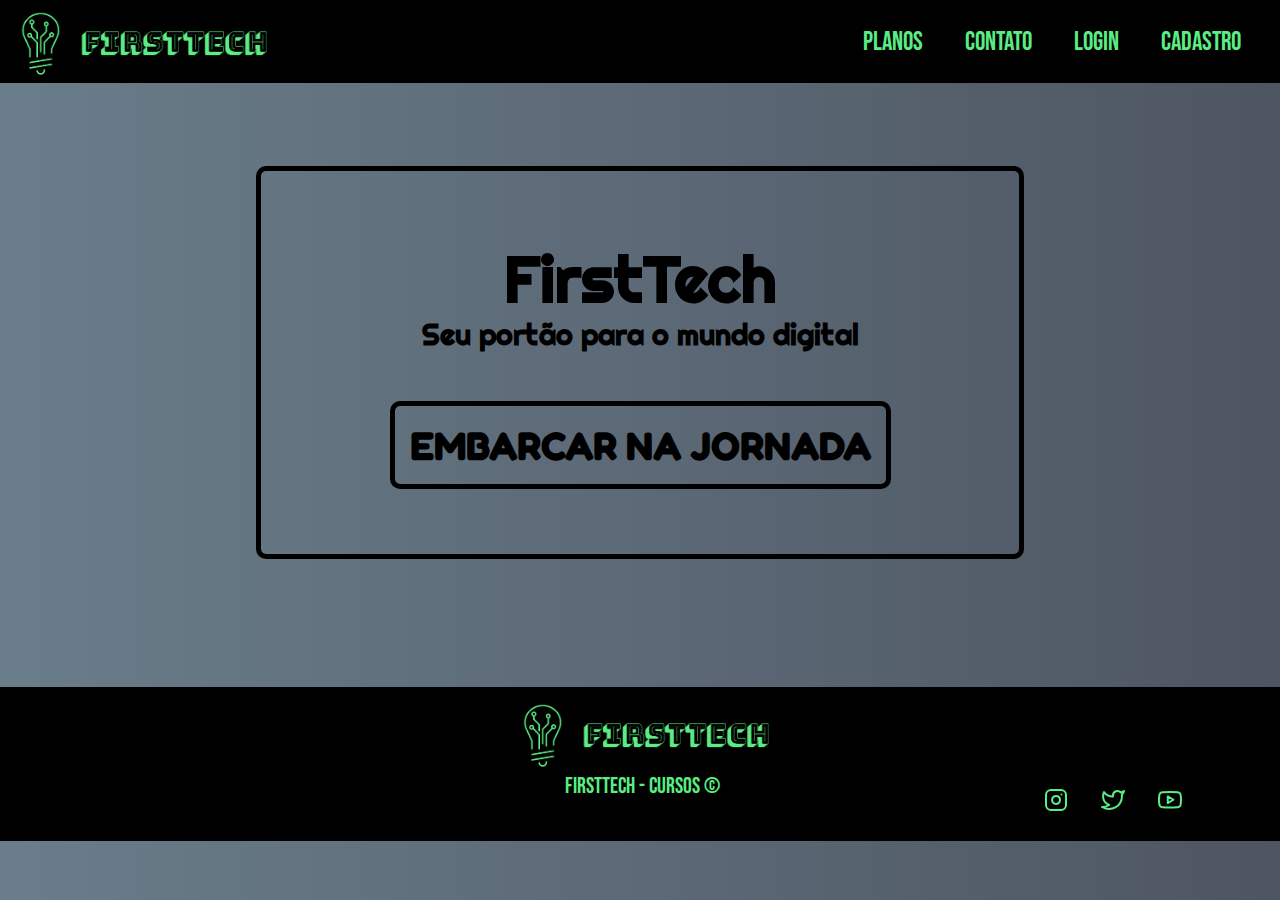
<file: index.html>
<!DOCTYPE html>
<html lang="pt-br">

<head>
    <meta charset="UTF-8">
    <meta http-equiv="X-UA-Compatible" content="IE=edge">
    <meta name="viewport" content="width=device-width, initial-scale=1.0">

    <!-- LINKS REFERENTES A CSS -->
    <link rel="stylesheet" href="reset.css">
    <link rel="stylesheet" href="style.css">

    <!-- LINKS REFERENTES A FONTE DO HEADER E FOOTER-->
    <!-- teste -->
    <link rel="preconnect" href="https://fonts.googleapis.com">
    <link rel="preconnect" href="https://fonts.gstatic.com" crossorigin>
    <link href="https://fonts.googleapis.com/css2?family=Bebas+Neue&display=swap" rel="stylesheet">

    <!-- LINKS REFERENTES A FONTE DOS TITULOS DA PAGINA-->
    <link rel="preconnect" href="https://fonts.googleapis.com">
    <link rel="preconnect" href="https://fonts.gstatic.com" crossorigin>
    <link href="https://fonts.googleapis.com/css2?family=Righteous&display=swap" rel="stylesheet">

    <!-- LINKS REFERENTES A FONTE DO CONTEUDO NO MAIN-->
    <link rel="preconnect" href="https://fonts.googleapis.com">
    <link rel="preconnect" href="https://fonts.gstatic.com" crossorigin>
    <link href="https://fonts.googleapis.com/css2?family=Fredoka:wght@300&display=swap" rel="stylesheet">

    <!-- TITULO DA PAGINA -->
    <title>Home - FirstTech</title>
</head>

<body>
    <div>
        <header>
            <nav>
                <a href="index.html"><img class="logo" src="imagens/logo.png" alt="Logo da FirstTech"></a>
                <ul class="menu-navegacao">
                    <li><a href="planos.html">Planos</a></li>
                    <li><a href="contato.html">Contato</a></li>
                    <!-- NO FUTURO, DEIXAR OS PLANOS E O CONTATO AFASTADOS DO LOGIN E CADASTRO -->
                    <li><a href="login.html">Login</a></li>
                    <li><a href="cadastro.html">Cadastro</a></li>
                </ul>
            </nav>

        </header>
    </div>

    <div>
        <main>
            <div class="centro-pagina">
                <h1 class="titulos">FirstTech</h1>
                <h2 class="titulos">Seu portão para o mundo digital</h2>
                <div class=descricao> <!--Adicionei esta div para modificar o botao 06-01-->
                    <p><a href="cadastro.html">EMBARCAR NA JORNADA</a></p>
                </div>
            </div>
            

        </main>
    </div>

    <div>
        <footer>
            <div class="copyright">
                <img class="logo" src="imagens/logo.png" alt="Logo-Firstech">
                <h3>FirstTech - Cursos ©</h3>
            </div>

            <nav>
                <ul>
                    <!-- LOGOS DE REDES SOCIAIS -->
                    <li><a target=" _blank" href="https://www.instagram.com/"><img src="imagens/instagram.svg"
                                alt="Logo-instagram"></a></li>
                    <li><a target="_blank" href="https://twitter.com/"><img src="imagens/twitter.svg"
                                alt="Logo-twitter"></a></li>
                    <li><a target="_blank" href="https://youtube.com/"><img src="imagens/youtube.svg"
                                alt="Logo-youtube"></a></li>
                </ul>
            </nav>
        </footer>
    </div>
</body>

</html>
</file>
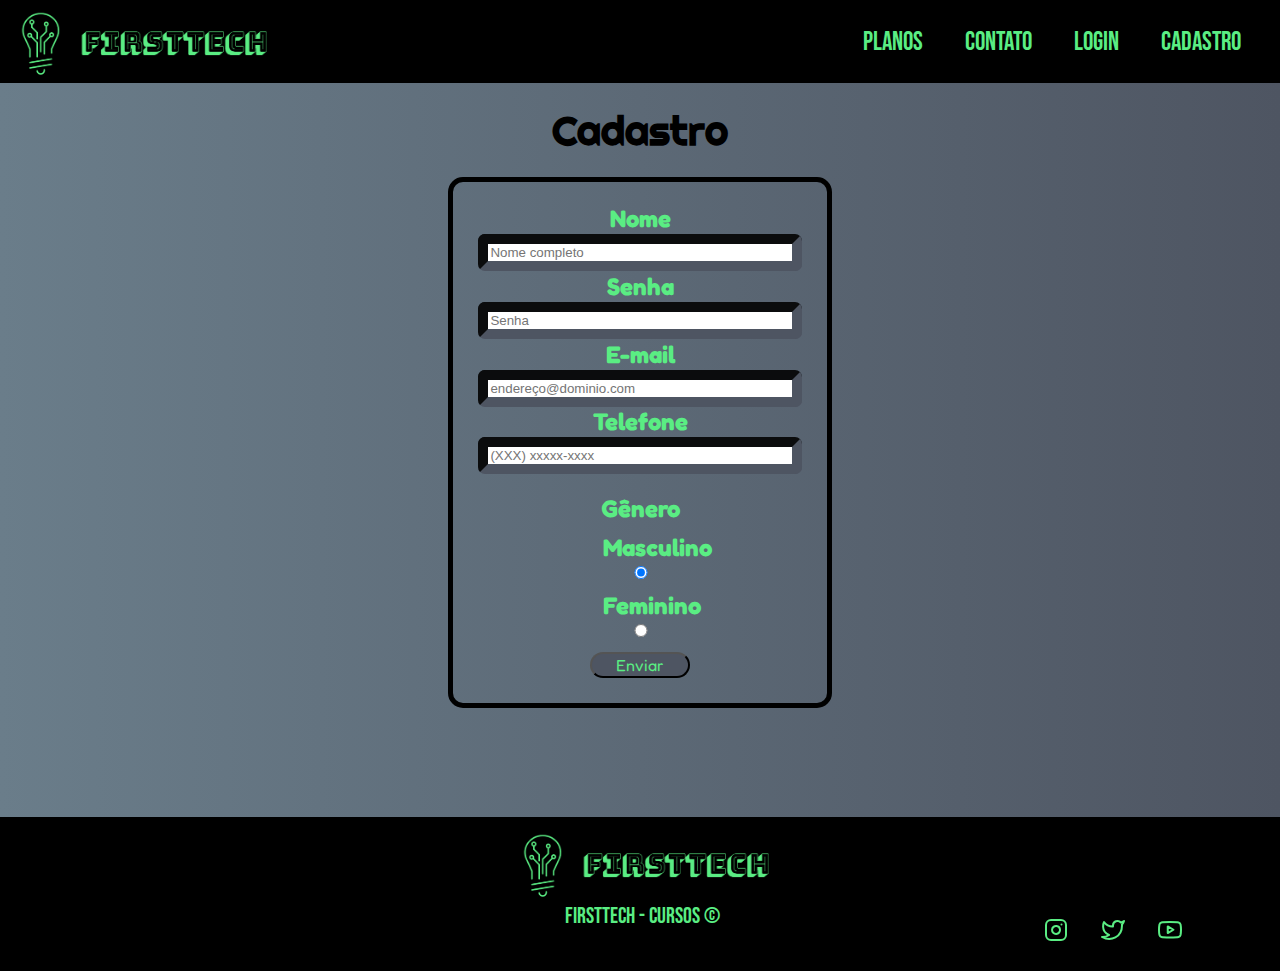
<file: cadastro.html>
<!DOCTYPE html>
<html lang="pt-br">

<head>
    <meta charset="UTF-8">
    <meta http-equiv="X-UA-Compatible" content="IE=edge">
    <meta name="viewport" content="width=device-width, initial-scale=1.0">

    <!-- LINKS REFERENTES A CSS -->
    <link rel="stylesheet" href="reset.css">
    <link rel="stylesheet" href="style.css">

    <!-- LINKS REFERENTES A FONTE DO HEADER E FOOTER-->
    <link rel="preconnect" href="https://fonts.googleapis.com">
    <link rel="preconnect" href="https://fonts.gstatic.com" crossorigin>
    <link href="https://fonts.googleapis.com/css2?family=Bebas+Neue&display=swap" rel="stylesheet">

    <!-- LINKS REFERENTES A FONTE DOS TITULOS DA PAGINA-->
    <link rel="preconnect" href="https://fonts.googleapis.com">
    <link rel="preconnect" href="https://fonts.gstatic.com" crossorigin>
    <link href="https://fonts.googleapis.com/css2?family=Righteous&display=swap" rel="stylesheet">

    <!-- LINKS REFERENTES A FONTE DO CONTEUDO NO MAIN-->
    <link rel="preconnect" href="https://fonts.googleapis.com">
    <link rel="preconnect" href="https://fonts.gstatic.com" crossorigin>
    <link href="https://fonts.googleapis.com/css2?family=Fredoka:wght@300&display=swap" rel="stylesheet">

    <!-- TITULO DA PAGINA -->
    <title>Cadastro - FirstTech</title>
</head>

<body>
    <div>
        <header>
            <nav>
                <a href="index.html"><img class="logo" src="imagens/logo.png" alt="Logo da FirstTech"></a>
                <ul class="menu-navegacao">
                    <li><a href="planos.html">Planos</a></li>
                    <li><a href="contato.html">Contato</a></li>
                    <!-- NO FUTURO, DEIXAR OS PLANOS E O CONTATO AFASTADOS DO LOGIN E CADASTRO -->
                    <li><a href="login.html">Login</a></li>
                    <li><a href="cadastro.html">Cadastro</a></li>
                </ul>
            </nav>

        </header>
    </div>

    <div>
        <main>
            <h1 class="titulos titulo-formulario">Cadastro</h1>

            <div class="tela-formulario">
                <form class="formulario-cadastro">
                    <label for="nome-cadastro">Nome</label>
                    <input type="text" id="nome-cadastro" required placeholder="Nome completo">

                    <label for="senha-cadastro">Senha</label>
                    <input type="password" id="senha-cadastro" required placeholder="Senha">

                    <label for="email-cadastro">E-mail</label>
                    <input type="email" id="email-cadastro" required placeholder="endereço@dominio.com">

                    <label for="telefone-cadastro">Telefone</label>
                    <input type="tel" id="telefone-cadastro" required placeholder="(XXX) xxxxx-xxxx">


                    <fieldset>
                        <legend>Gênero</legend>
                        <label>Masculino</label>
                        <input type="radio" id="genero-masculino" name="genero" checked>
                        <!--no futuro, deixar os radio button um na frente do outro em vez de deixar um em baixo do outro-->
                        <label>Feminino</label>
                        <input type="radio" id="genero-feminino" name="genero">

                    </fieldset>

                    <button class="botao-formulario" id="botao-cadastro">Enviar</button>

                </form>
            </div>

        </main>
    </div>

    <div>
        <footer>
            <div class="copyright">
                <img class="logo" src="imagens/logo.png" alt="Logo-Firstech">
                <h3>FirstTech - Cursos ©</h3>
            </div>

            <nav>
                <ul>
                    <!-- LOGOS DE REDES SOCIAIS -->
                    <li><a target="_blank" href="https://www.instagram.com/"><img src="imagens/instagram.svg"
                                alt="Logo-instagram"></a></li>
                    <li><a target="_blank" href="https://twitter.com/"><img src="imagens/twitter.svg"
                                alt="Logo-twitter"></a></li>
                    <li><a target="_blank" href="https://youtube.com/"><img src="imagens/youtube.svg"
                                alt="Logo-youtube"></a></li>
                </ul>
            </nav>
        </footer>
    </div>
    
    <script src="cadastro.js"></script>

</body>

</html>
</file>
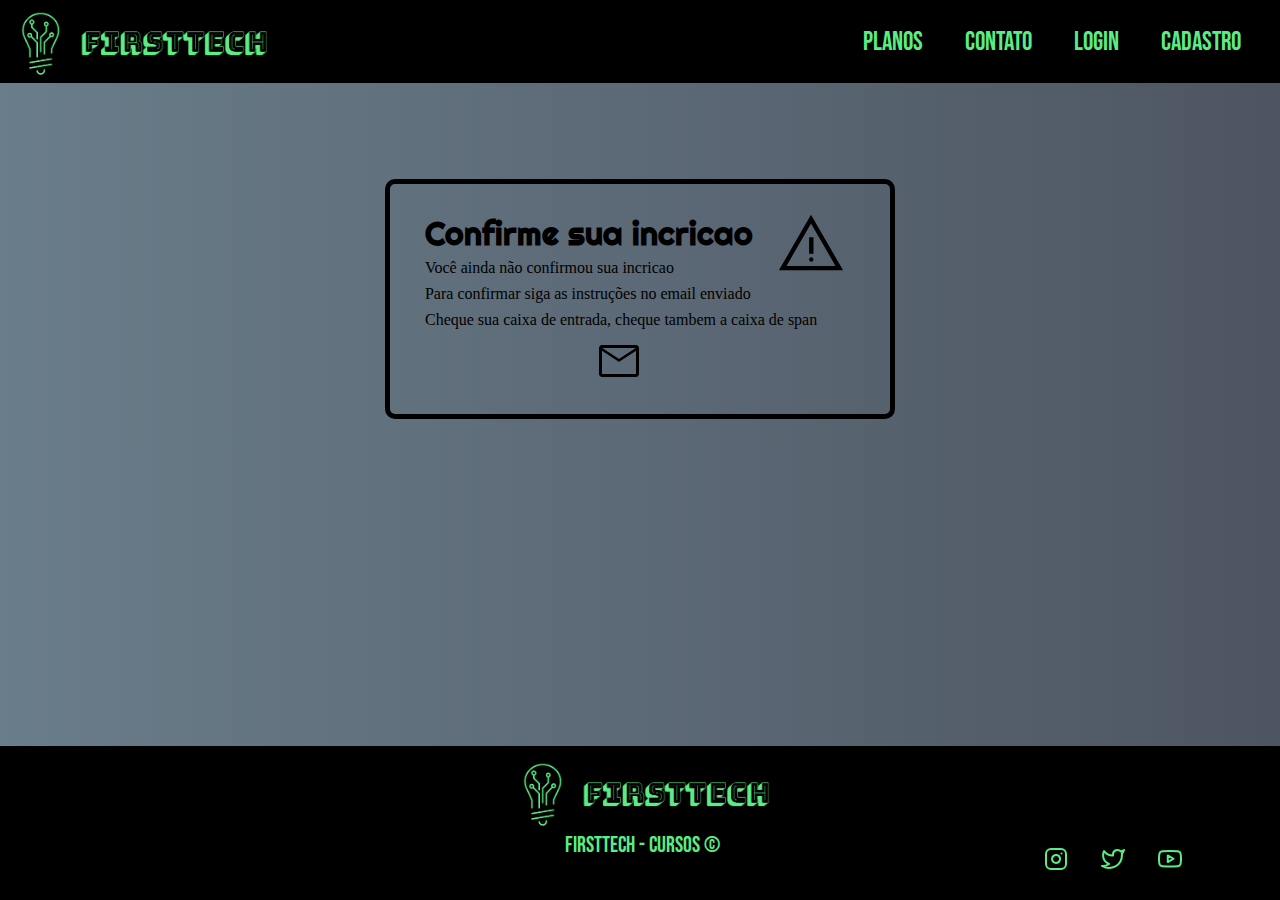
<file: confirmar_email.html>
<!DOCTYPE html>
<html lang="pt-br">

<head>
    <meta charset="UTF-8">
    <meta http-equiv="X-UA-Compatible" content="IE=edge">
    <meta name="viewport" content="width=device-width, initial-scale=1.0">

    <!-- LINKS REFERENTES A CSS -->
    <link rel="stylesheet" href="reset.css">
    <link rel="stylesheet" href="style.css">
    <link rel="stylesheet" href="footer-fixo.css">

    <!-- LINKS REFERENTES A FONTE DO HEADER E FOOTER-->
    <link rel="preconnect" href="https://fonts.googleapis.com">
    <link rel="preconnect" href="https://fonts.gstatic.com" crossorigin>
    <link href="https://fonts.googleapis.com/css2?family=Bebas+Neue&display=swap" rel="stylesheet">

    <!-- LINKS REFERENTES A FONTE DOS TITULOS DA PAGINA-->
    <link rel="preconnect" href="https://fonts.googleapis.com">
    <link rel="preconnect" href="https://fonts.gstatic.com" crossorigin>
    <link href="https://fonts.googleapis.com/css2?family=Righteous&display=swap" rel="stylesheet">

    <!-- LINKS REFERENTES A FONTE DO CONTEUDO NO MAIN-->
    <link rel="preconnect" href="https://fonts.googleapis.com">
    <link rel="preconnect" href="https://fonts.gstatic.com" crossorigin>
    <link href="https://fonts.googleapis.com/css2?family=Fredoka:wght@300&display=swap" rel="stylesheet">

    <!-- TITULO DA PAGINA -->
    <title>Contatos - FirstTech</title>
</head>

<body>
    <div>
        <header>
            <nav>
                <a href="index.html"><img class="logo" src="imagens/logo.png" alt="Logo da FirstTech"></a>
                <ul class="menu-navegacao">
                    <li><a href="planos.html">Planos</a></li>
                    <li><a href="contato.html">Contato</a></li>
                    <!-- NO FUTURO, DEIXAR OS PLANOS E O CONTATO AFASTADOS DO LOGIN E CADASTRO -->
                    <li><a href="login.html">Login</a></li>
                    <li><a href="cadastro.html">Cadastro</a></li>
                </ul>
            </nav>

        </header>
    </div>

    <div>
        <main>
            <div class="mensagem-validacao">

                <img class="logo-warning" src="imagens/warning.svg" alt="logo warning">

                <h1 class="titulos">Confirme sua incricao</h1>

                <span class="texto-span">Você ainda não confirmou sua incricao <br></span>
                <span class="texto-span">Para confirmar siga as instruções no email enviado</span>
                <span class="texto-span">Cheque sua caixa de entrada, cheque tambem a caixa de span</span>
                <a href="https://mail.google.com/mail/u/0/?tab=im#inbox"><img src="imagens/logo email.png"></a>
            </div>
        </main>
    </div>

    <div>
        <footer>
            <div class="copyright">
                <img class="logo" src="imagens/logo.png" alt="Logo-Firstech">
                <h3>FirstTech - Cursos ©</h3>
            </div>

            <nav>
                <ul>
                    <!-- LOGOS DE REDES SOCIAIS -->
                    <li><a target="_blank" href="https://www.instagram.com/"><img src="imagens/instagram.svg"
                                alt="Logo-instagram"></a></li>
                    <li><a target="_blank" href="https://twitter.com/"><img src="imagens/twitter.svg"
                                alt="Logo-twitter"></a></li>
                    <li><a target="_blank" href="https://youtube.com/"><img src="imagens/youtube.svg"
                                alt="Logo-youtube"></a></li>
                </ul>
            </nav>
        </footer>
    </div>

</body>

</html>
</file>
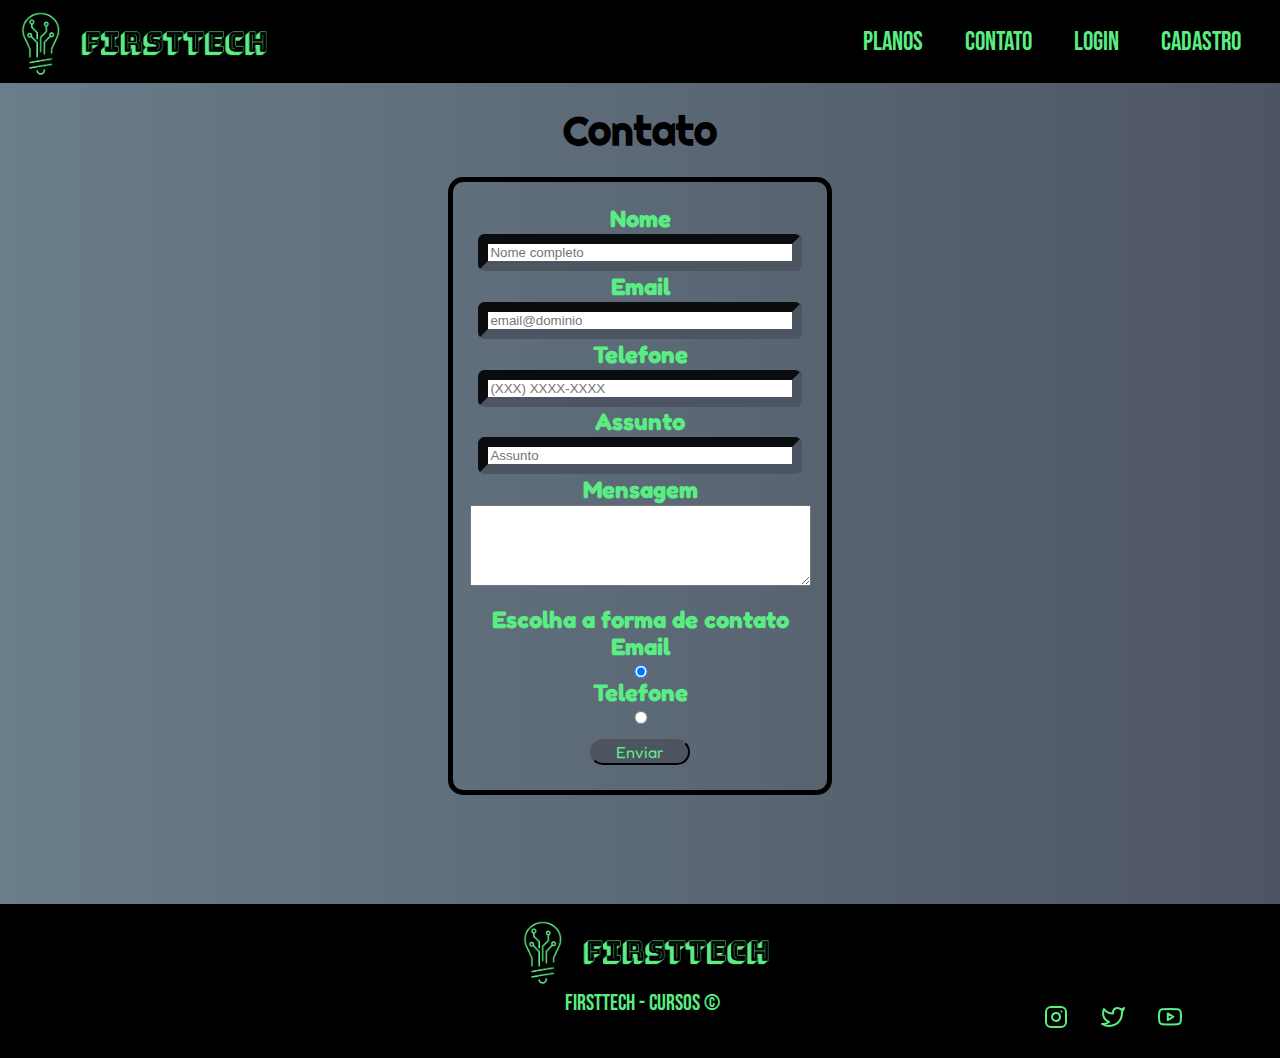
<file: contato.html>
<!DOCTYPE html>
<html lang="pt-br">

<head>
    <meta charset="UTF-8">
    <meta http-equiv="X-UA-Compatible" content="IE=edge">
    <meta name="viewport" content="width=device-width, initial-scale=1.0">

    <!-- LINKS REFERENTES A CSS -->
    <link rel="stylesheet" href="reset.css">
    <link rel="stylesheet" href="style.css">

    <!-- LINKS REFERENTES A FONTE DO HEADER E FOOTER-->
    <link rel="preconnect" href="https://fonts.googleapis.com">
    <link rel="preconnect" href="https://fonts.gstatic.com" crossorigin>
    <link href="https://fonts.googleapis.com/css2?family=Bebas+Neue&display=swap" rel="stylesheet">

    <!-- LINKS REFERENTES A FONTE DOS TITULOS DA PAGINA-->
    <link rel="preconnect" href="https://fonts.googleapis.com">
    <link rel="preconnect" href="https://fonts.gstatic.com" crossorigin>
    <link href="https://fonts.googleapis.com/css2?family=Righteous&display=swap" rel="stylesheet">

    <!-- LINKS REFERENTES A FONTE DO CONTEUDO NO MAIN-->
    <link rel="preconnect" href="https://fonts.googleapis.com">
    <link rel="preconnect" href="https://fonts.gstatic.com" crossorigin>
    <link href="https://fonts.googleapis.com/css2?family=Fredoka:wght@300&display=swap" rel="stylesheet">

    <!-- TITULO DA PAGINA -->
    <title>Contatos - FirstTech</title>
</head>

<body>
    <div>
        <header>
            <nav>
                <a href="index.html"><img class="logo" src="imagens/logo.png" alt="Logo da FirstTech"></a>
                <ul class="menu-navegacao">
                    <li><a href="planos.html">Planos</a></li>
                    <li><a href="contato.html">Contato</a></li>
                    <!-- NO FUTURO, DEIXAR OS PLANOS E O CONTATO AFASTADOS DO LOGIN E CADASTRO -->
                    <li><a href="login.html">Login</a></li>
                    <li><a href="cadastro.html">Cadastro</a></li>
                </ul>
            </nav>

        </header>
    </div>

    <div>
        <main>
            <h1 class="titulos titulo-formulario">Contato</h1>
            <div class="tela-formulario">
                <form class="formulario-contato">
                    <label for="nome-contato">Nome</label>
                    <input type="text" id="nome-contato" required placeholder="Nome completo">

                    <label for="email-contato">Email</label>
                    <input type="email" id="email-contato" required placeholder="email@dominio">

                    <label for="telefone-contato">Telefone</label>
                    <input type="tel" id="telefone-contato" required placeholder="(XXX) XXXX-XXXX">

                    <label for="assunto-contato">Assunto</label>
                    <input type="text" id="assunto-contato" required placeholder="Assunto">

                    <label for="mensagem-contato">Mensagem</label>
                    <textarea cols="40" rows="5" id="mensagem-contato" required></textarea>

                    <fieldset>
                        <legend>Escolha a forma de contato</legend>
                        <label>Email</label>
                        <input type="radio" name="escolha-contato" value="email" checked>
                        <label>Telefone</label>
                        <input type="radio" name="escolha-contato" value="telefone">
                    </fieldset>
                    <button class="botao-formulario" id="botao-contato">Enviar</button>

                </form>
            </div>
        </main>
    </div>

    <div>
        <footer>
            <div class="copyright">
                <img class="logo" src="imagens/logo.png" alt="Logo-Firstech">
                <h3>FirstTech - Cursos ©</h3>
            </div>

            <nav>
                <ul>
                    <!-- LOGOS DE REDES SOCIAIS -->
                    <li><a target="_blank" href="https://www.instagram.com/"><img src="imagens/instagram.svg"
                                alt="Logo-instagram"></a></li>
                    <li><a target="_blank" href="https://twitter.com/"><img src="imagens/twitter.svg"
                                alt="Logo-twitter"></a></li>
                    <li><a target="_blank" href="https://youtube.com/"><img src="imagens/youtube.svg"
                                alt="Logo-youtube"></a></li>
                </ul>
            </nav>
        </footer>
    </div>

    <script src="contato.js"></script>
</body>

</html>
</file>
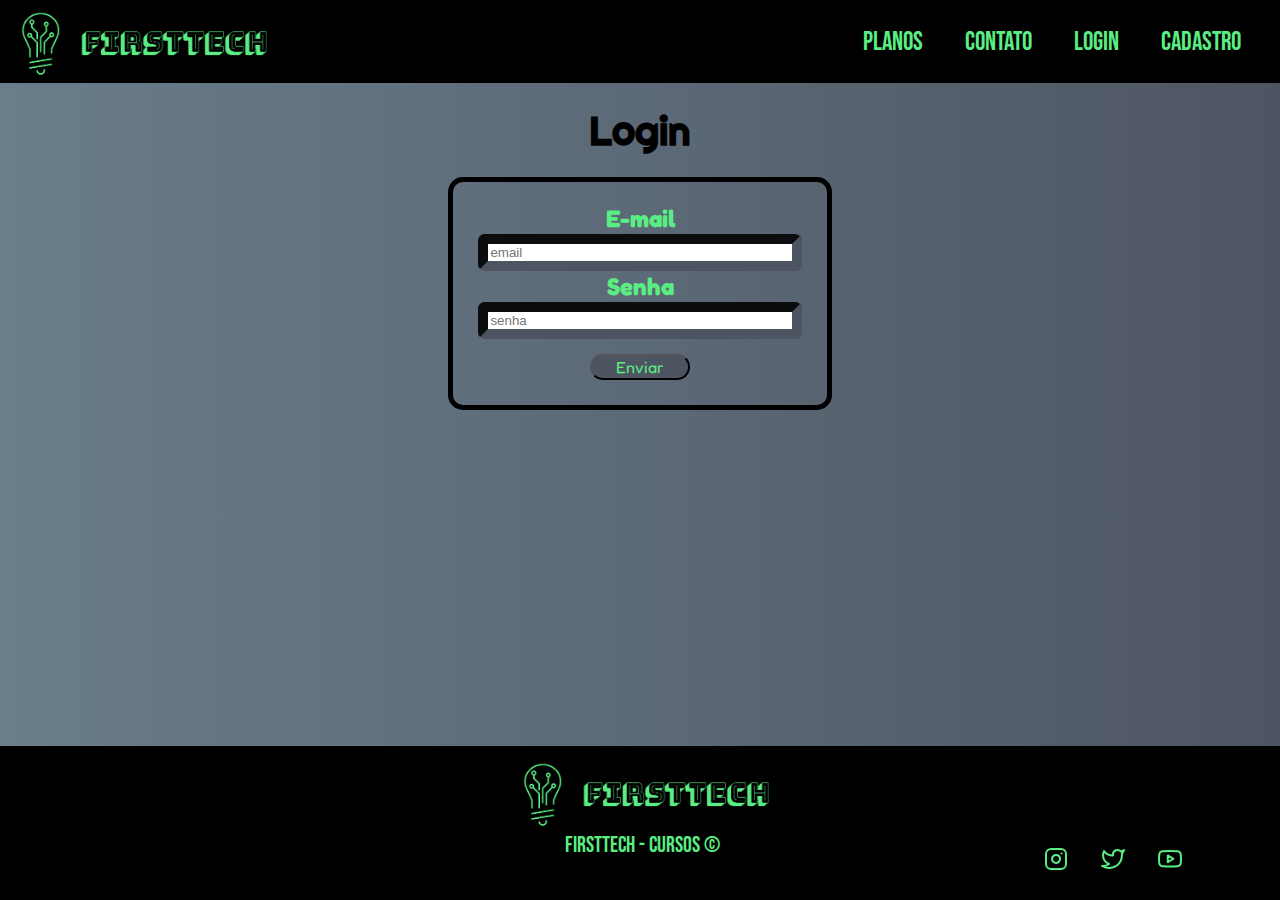
<file: login.html>
<!DOCTYPE html>
<html lang="pt-br">

<head>
    <meta charset="UTF-8">
    <meta http-equiv="X-UA-Compatible" content="IE=edge">
    <meta name="viewport" content="width=device-width, initial-scale=1.0">

    <!-- LINKS REFERENTES A CSS -->
    <link rel="stylesheet" href="reset.css">
    <link rel="stylesheet" href="style.css">
    <link rel="stylesheet" href="footer-fixo.css">

    <!-- LINKS REFERENTES A FONTE DO HEADER E FOOTER-->
    <link rel="preconnect" href="https://fonts.googleapis.com">
    <link rel="preconnect" href="https://fonts.gstatic.com" crossorigin>
    <link href="https://fonts.googleapis.com/css2?family=Bebas+Neue&display=swap" rel="stylesheet">

    <!-- LINKS REFERENTES A FONTE DOS TITULOS DA PAGINA-->
    <link rel="preconnect" href="https://fonts.googleapis.com">
    <link rel="preconnect" href="https://fonts.gstatic.com" crossorigin>
    <link href="https://fonts.googleapis.com/css2?family=Righteous&display=swap" rel="stylesheet">

    <!-- LINKS REFERENTES A FONTE DO CONTEUDO NO MAIN-->
    <link rel="preconnect" href="https://fonts.googleapis.com">
    <link rel="preconnect" href="https://fonts.gstatic.com" crossorigin>
    <link href="https://fonts.googleapis.com/css2?family=Fredoka:wght@300&display=swap" rel="stylesheet">

    <!-- TITULO DA PAGINA -->
    <title>Login - FirstTech</title>
</head>

<body>
    <div>
        <header>
            <nav>
                <a href="index.html"><img class="logo" src="imagens/logo.png" alt="Logo da FirstTech"></a>
                <ul class="menu-navegacao">
                    <li><a href="planos.html">Planos</a></li>
                    <li><a href="contato.html">Contato</a></li>
                    <!-- NO FUTURO, DEIXAR OS PLANOS E O CONTATO AFASTADOS DO LOGIN E CADASTRO -->
                    <li><a href="login.html">Login</a></li>
                    <li><a href="cadastro.html">Cadastro</a></li>
                </ul>
            </nav>

        </header>
    </div>

    <div>
        <main>
            <h1 class="titulos titulo-formulario">Login</h1>
            <div class="tela-formulario">
                <form class="formulario-login">
                    <label for="email-login">E-mail</label>
                    <input type="email" id="email-login" required placeholder="email">

                    <label for="senha-login" required>Senha</label>
                    <input type="password" id="senha-login" required placeholder="senha">

                    <button class="botao-formulario-botao" id="botao-login">Enviar</button>
                </form>
            </div>
        </main>
    </div>

    <div>
        <footer>
            <div class=" copyright">
                <img class="logo" src="imagens/logo.png" alt="Logo-Firstech">
                <h3>FirstTech - Cursos ©</h3>
            </div>

            <nav>
                <ul>
                    <!-- LOGOS DE REDES SOCIAIS -->
                    <li><a target="_blank" href="https://www.instagram.com/"><img src="imagens/instagram.svg"
                                alt="Logo-instagram"></a></li>
                    <li><a target="_blank" href="https://twitter.com/"><img src="imagens/twitter.svg"
                                alt="Logo-twitter"></a></li>
                    <li><a target="_blank" href="https://youtube.com/"><img src="imagens/youtube.svg"
                                alt="Logo-youtube"></a></li>
                </ul>
            </nav>
        </footer>
        <script src="main.js"></script>
    </div>
</body>

</html>
</file>
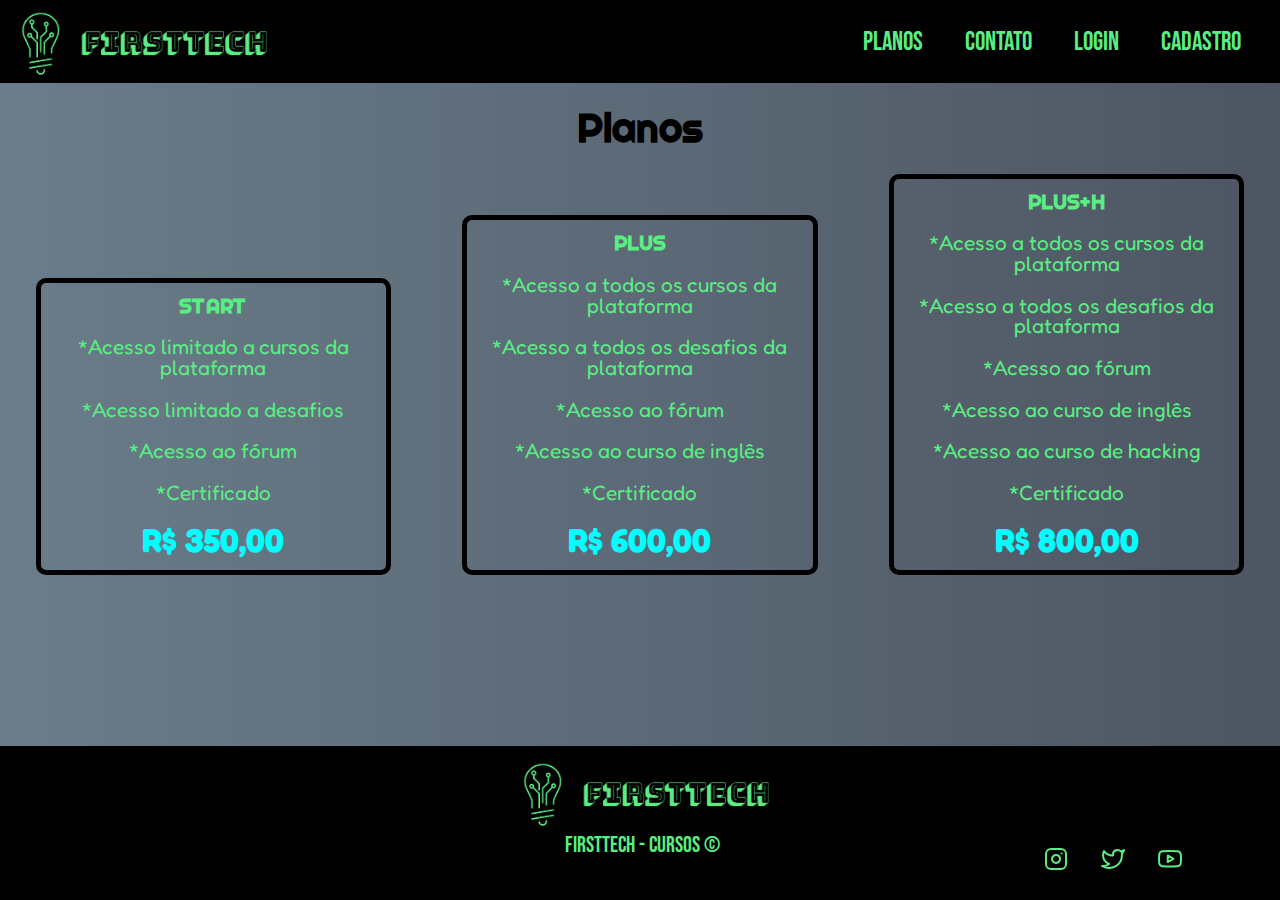
<file: planos.html>
<!DOCTYPE html>
<html lang="pt-br">

<head>
    <meta charset="UTF-8">
    <meta http-equiv="X-UA-Compatible" content="IE=edge">
    <meta name="viewport" content="width=device-width, initial-scale=1.0">

    <!-- LINKS REFERENTES A CSS -->
    <link rel="stylesheet" href="reset.css">
    <link rel="stylesheet" href="style.css">
    <link rel="stylesheet" href="footer-fixo.css">

    <!-- LINKS REFERENTES A FONTE DO HEADER E FOOTER-->
    <link rel="preconnect" href="https://fonts.googleapis.com">
    <link rel="preconnect" href="https://fonts.gstatic.com" crossorigin>
    <link href="https://fonts.googleapis.com/css2?family=Bebas+Neue&display=swap" rel="stylesheet">

    <!-- LINKS REFERENTES A FONTE DOS TITULOS DA PAGINA-->
    <link rel="preconnect" href="https://fonts.googleapis.com">
    <link rel="preconnect" href="https://fonts.gstatic.com" crossorigin>
    <link href="https://fonts.googleapis.com/css2?family=Righteous&display=swap" rel="stylesheet">

    <!-- LINKS REFERENTES A FONTE DO CONTEUDO NO MAIN-->
    <link rel="preconnect" href="https://fonts.googleapis.com">
    <link rel="preconnect" href="https://fonts.gstatic.com" crossorigin>
    <link href="https://fonts.googleapis.com/css2?family=Fredoka:wght@300&display=swap" rel="stylesheet">

    <!-- TITULO DA PAGINA -->
    <title>Planos - FirstTech</title>
</head>

<body>
    <div>
        <header>
            <nav>
                <a href="index.html"><img class="logo" src="imagens/logo.png" alt="Logo da FirstTech"></a>
                <ul class="menu-navegacao">
                    <li><a href="planos.html">Planos</a></li>
                    <li><a href="contato.html">Contato</a></li>
                    <!-- NO FUTURO, DEIXAR OS PLANOS E O CONTATO AFASTADOS DO LOGIN E CADASTRO -->
                    <li><a href="login.html">Login</a></li>
                    <li><a href="cadastro.html">Cadastro</a></li>
                </ul>
            </nav>

        </header>
    </div>

    <div>
        <main>
            <h1 class="titulos titulo-planos">Planos</h1>
            <div class="container">
                <div class="borda-plano">
                    <div class="conteudo-plano">
                        <h2 class="titulos">START</h2>
                        <br>
                        <span>*Acesso limitado a cursos da plataforma<br><br></span>
                        <span>*Acesso limitado a desafios<br><br></span>
                        <span>*Acesso ao fórum<br><br></span>
                        <span>*Certificado<br><br></span>

                        <span class="preco">R$ 350,00</span>
                    </div>
                </div>

                <div class="borda-plano">
                    <div class="conteudo-plano">
                        <h2 class="titulos">PLUS</h2>
                        <br>
                        <span>*Acesso a todos os cursos da plataforma<br><br></span>
                        <span>*Acesso a todos os desafios da plataforma<br><br></span>
                        <span>*Acesso ao fórum<br><br></span>
                        <span>*Acesso ao curso de inglês<br><br></span>
                        <span>*Certificado<br><br></span>

                        <span class="preco">R$ 600,00</span>

                    </div>
                </div>

                <div class="borda-plano">
                    <div class="conteudo-plano">
                        <h2 class="titulos">PLUS+H</h2>
                        <br>
                        <span>*Acesso a todos os cursos da plataforma<br><br></span>
                        <span>*Acesso a todos os desafios da plataforma<br><br></span>
                        <span>*Acesso ao fórum<br><br></span>
                        <span>*Acesso ao curso de inglês<br><br></span>
                        <span>*Acesso ao curso de hacking<br><br></span>
                        <span>*Certificado<br><br></span>

                        <span class="preco">R$ 800,00</span>

                    </div>
                </div>

            </div>
        </main>
    </div>

    <div>
        <footer>
            <div class="copyright">
                <img class="logo" src="imagens/logo.png" alt="Logo-Firstech">
                <h3>FirstTech - Cursos ©</h3>
            </div>

            <nav>
                <ul>
                    <!-- LOGOS DE REDES SOCIAIS -->
                    <li><a target="_blank" href="https://www.instagram.com/"><img src="imagens/instagram.svg"
                                alt="Logo-instagram"></a></li>
                    <li><a target="_blank" href="https://twitter.com/"><img src="imagens/twitter.svg"
                                alt="Logo-twitter"></a></li>
                    <li><a target="_blank" href="https://youtube.com/"><img src="imagens/youtube.svg"
                                alt="Logo-youtube"></a></li>
                </ul>
            </nav>
        </footer>
    </div>
</body>

</html>
</file>
<file: style.css>
/* css da homepage e header/footer */

body {  /* página inteira */
    background: linear-gradient(to right ,#6a7d8a, #4e5562);
    overflow-x: hidden; /* isso aqui tirou o espaço branco pros cantos da pagina */
}

header, footer {    /* background e fonte do cabecalho e do rodape */
    background: black; 
    font-family: 'Bebas Neue', cursive;
}

.logo{ /* logo na header e no footer */
    padding: 10px 0 0 10px; /* cima baixo direita esquerda  || esse padding funciona apenas para a logo no footer*/ 
    max-width: 250px;
    max-height: 300px;
}

.menu-navegacao{ /* nav do header */
    position: absolute;
    right: 0;
    top: 30px;
}

nav .logo{ /* afastando um pouco a logo do header da "parede" */
    padding-left: 20px;
}

.menu-navegacao li { /* itens da lista no nav do header */
    display: inline-block;
    font-size: 26px;
    padding-right: 1.5em;
}

.menu-navegacao a { /* links da lista -> tirando o sublinhado + alterando cor */
    text-decoration: none;
    color: #5AED83;
}

.centro-pagina{
    border: 5px solid black;
    border-radius: 10px;
    margin: 6.5% 20% 10% 20%; /* cima, direita, baixo, esquerda */
}

.centro-pagina h1{ /* titulo principal da home page */
    padding-top: 10%;
    font-size: 4em;
    padding-bottom: 10px;
}

.centro-pagina h2 { /* subtitulo da homepage */
    font-size: 1.8em;
    padding-bottom: 10%;
}

.descricao { /* propriedades do botão no meio da home */
    font-family: 'Fredoka', sans-serif;
    padding-bottom: 11.7%;
    display: block;
    text-align: center;
}

.descricao a { /* conteudo do botao no meio da pag que leva a tela de cadastro */
   
    border: 5px solid black;
    border-radius: 10px;
    text-decoration: none;
    color: black;
    padding: 15px;
    font-size: 2.5em;
    font-weight: bold;
    /*margin-left: 20%;*/
}

.descricao:hover{
    transform: scale(1.05);
    transition: 1s;
}

.titulos { /* titulos principais da pag */
    font-family: 'Righteous', cursive;
    text-align: center;
    font-weight: bold;
}

.copyright { /* texto do copyright com a logo no footer */
    text-align: center;
    display: inline-block;
    padding-left: 40%;
    font-size: 22px;
    color: #5AED83;
    padding-top: 5px;
}

footer ul { /* setando a posicao que os icones das redes sociais vao aparecer */
    position: relative;
    left: 80%;
    bottom: 15px;
    top: 50;
}

footer li { /* setando forma que os icones das redes sociais vao aparecer */
    display: inline-block; /* fazer os icones aparecerem um na frente do outro em vez de quebrar linha */
    padding: 5px 10px 10px 20px; /* esse padding serve pra aumentar o espacamento entre cada icone */
}

/* css das paginas de formulario */

.titulo-formulario {
    font-size: 2.5em;
    margin-top: 2.25%;
}

.tela-formulario{
    text-align: center;
    padding-top: 5%;
    border: 5px solid black;
    margin: 2% 35% 8.5% 35%;
    border-radius: 15px;
    padding-top: 25px;
    padding-bottom: 25px;
}

.formulario-cadastro label,.formulario-cadastro legend,.formulario-login label, .formulario-contato label,.formulario-contato legend{
    display: block;
    margin-bottom: 3px;
    font-size: 1.5em;
    font-family: 'Fredoka', sans-serif; 
    color: #5AED83;
    font-weight: bold;
}

.formulario-cadastro legend, .formulario-contato legend{
    padding-top: 5%;
}

.formulario-cadastro input, .formulario-login input, .formulario-contato input{
    /*background: linear-gradient(to right ,#6a7d8a, #4e5562);*/
    margin-bottom: 1%; /* distancia um input do outro */
    border-radius: 7px;
    border-width: 10px; /* essas 3 propriedades border customizam as bordas do input */
    border-color: #4e5562; 
    width: 80%; /* aumentando tamanho do campo input */
}

.formulario-cadastro fieldset label{
    float: left;
    display: block;
    clear: none;
    padding-left: 40%;
    padding-top: 0.5em;
}


.formulario-cadastro button, .formulario-login button, .formulario-contato button{
    margin-top: 3%;
    width: 100px;
    color: #5AED83;
    font-size: 1em;
    background: #4e5562;
    border-radius: 20px;
    font-family: 'Fredoka', sans-serif; 
}

.botao-formulario:hover{
    transform: scale(1.2);
    transition: 0.7s;
}

/* CSS DA PAGINA PLANOS */

.titulo-planos{
    font-size: 2.5em;
    margin-top: 2%;
}
.container{
    display: flex;
    align-items: flex-end;
  
}

.borda-plano{
    border: 5px solid black;
    margin: auto;
    margin-top: 2%;
    margin-bottom: 1.5%;
    text-align: center;
    border-radius: 10px;
    padding: 1%;
    width: 25%;
}

.conteudo-plano{
    font-size: 1.3em;
    font-family: 'Fredoka', sans-serif; 
    color: #5AED83;
}

.preco{
    color: aqua;
    font-size: 1.6em;
    font-weight: bold;
}
/*css da pagina de confirmacao*/

.mensagem-validacao{
    text-align: justify;
    padding: 2%;
    border: 5px solid black;
    border-radius: 15px;
    /**/
    margin: auto;
    margin-top: 7.5%;
    margin-bottom: 1.5%;
    border-radius: 10px;
    width: 35%;
}
.mensagem-validacao h1{
    margin-top: 2%;
    text-align: justify;
    padding-left: 2%;
    font-size: 2em;
}
.texto-span{
    display: block;
    margin-left: 2%;
    margin-top: 10px;
}
.logo-warning{  
    height: 70px;
    float: right;
    padding-right: 4%;
}
.mensagem-validacao  a img{
    margin-left: 40%;
    margin-top: 2%;
}
</file>
<file: footer-fixo.css>
/* esse arquivo e apenas para fixar o footer no fim da pag de login */

footer{ /* deixando o footer fixo no fim da pag */
    position: fixed;
    bottom: 0;
    left: 0;
    width: 100%;
}
</file>
